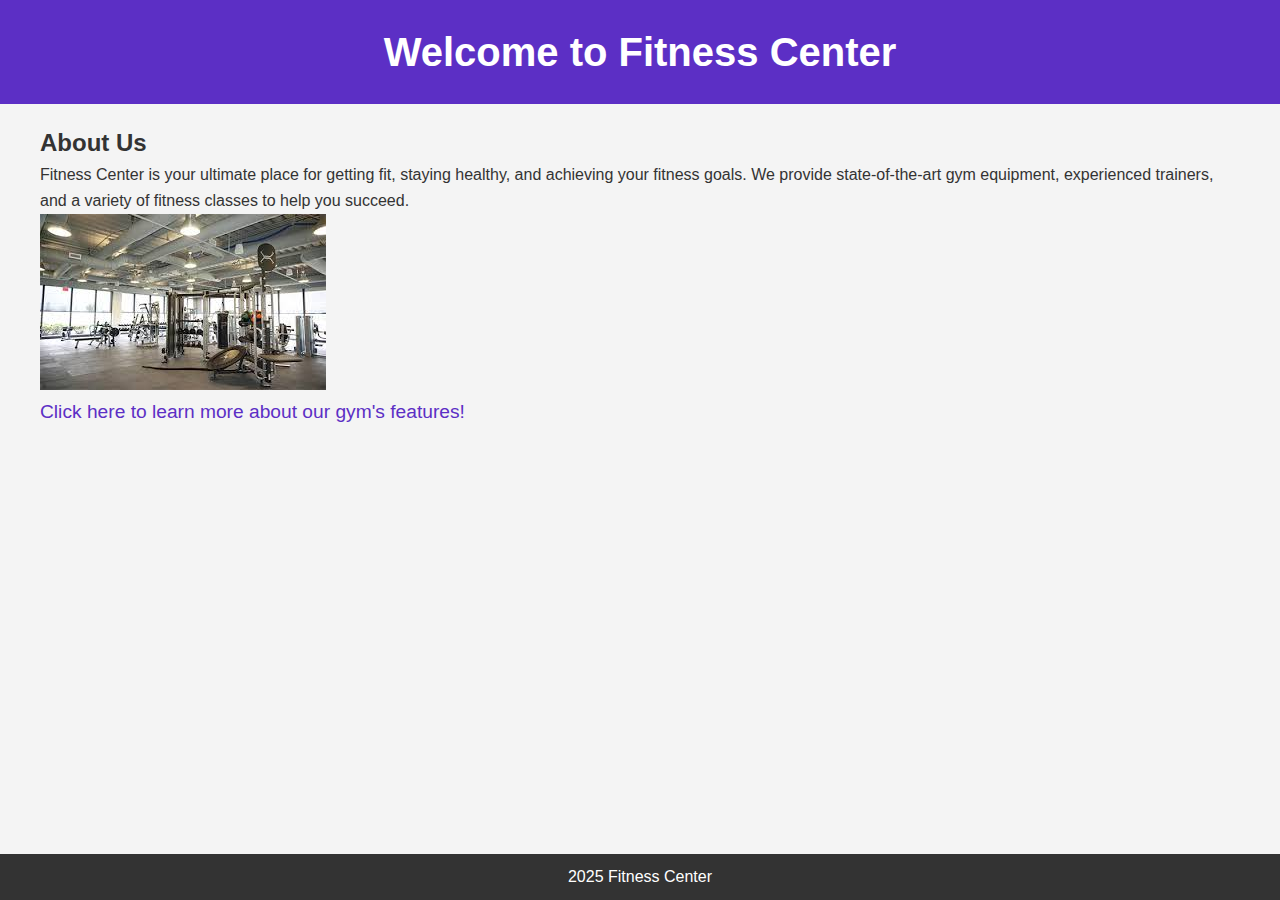
<file: index.html>
<!DOCTYPE html>
<html lang="en">
<head>
    <meta charset="UTF-8">
    <meta name="viewport" content="width=device-width, initial-scale=1.0">
    <title>Fitness center</title>
    <link rel="stylesheet" href="styles.css">

</head>
<body>
    <header>
        <h1>Welcome to Fitness Center</h1>
    </header>
    <main>
        <section class ="about"></section>
        <h2>About Us</h2>
        <p>Fitness Center is your ultimate place for getting fit, staying healthy, and achieving your fitness goals. We provide state-of-the-art gym equipment, experienced trainers, and a variety of fitness classes to help you succeed.</p>
            <img src="image 1.jpeg" alt="Fitness Center Gym" class="gym-image">
            <p><a href="page2.html">Click here to learn more about our gym's features!</a></p> 
        </section>
    </main>

    <footer>
        <p> 2025 Fitness Center</p>
    </footer>
    
</body>
</html>
</file>
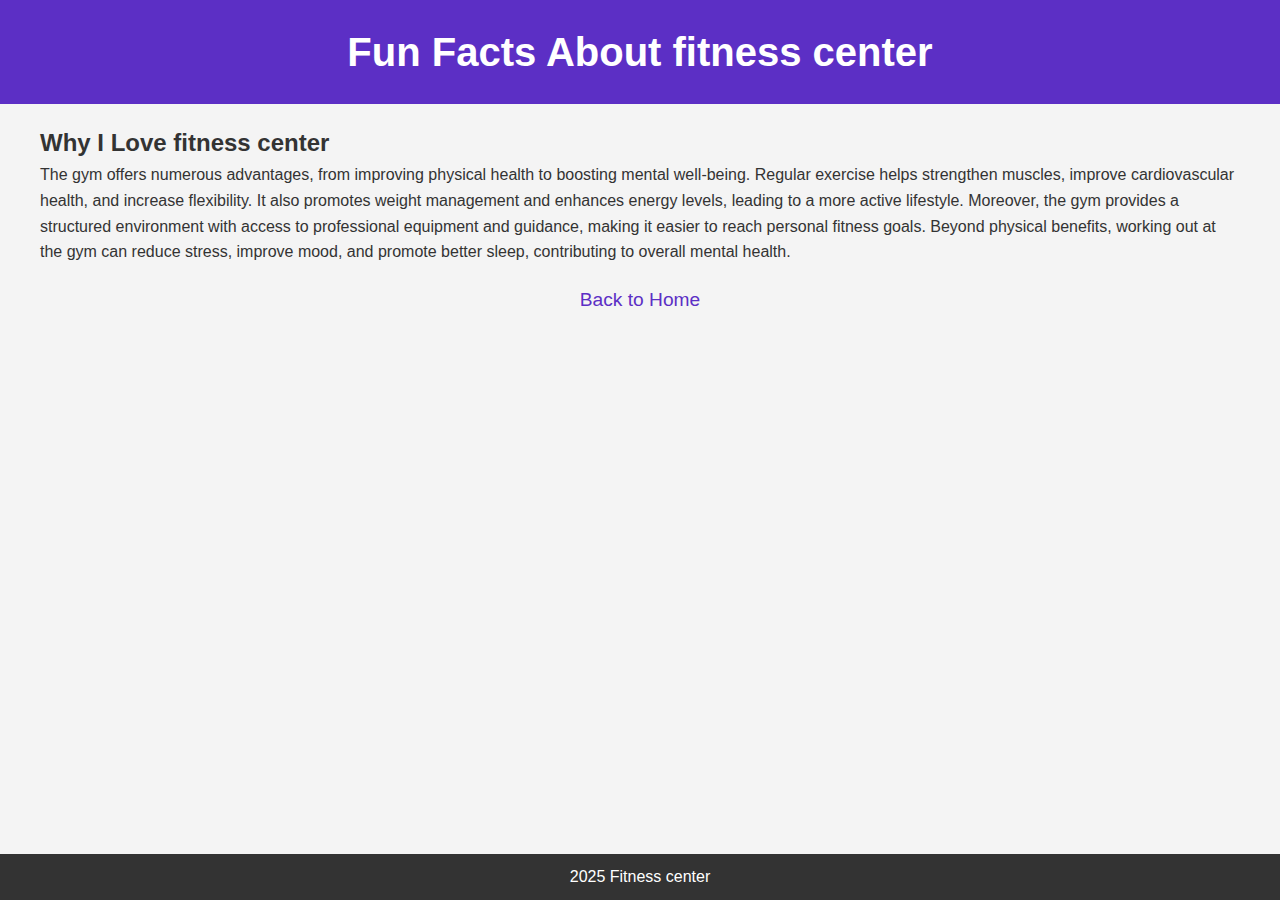
<file: page2.html>
<!DOCTYPE html>
<html lang="en">
<head>
    <meta charset="UTF-8">
    <meta name="viewport" content="width=device-width, initial-scale=1.0">
    <title>Fun Facts About fitness center </title>
    <link rel="stylesheet" href="styles.css">
</head>
<body>
    <header>
        <h1>Fun Facts About fitness center</h1>
    </header>
    <main>
        <section class="facts">
            <h2>Why I Love  fitness center</h2>
            <p>The gym offers numerous advantages, from improving physical health to boosting mental well-being. 
                Regular exercise helps strengthen muscles, improve cardiovascular health, and increase flexibility.
                 It also promotes weight management and enhances energy levels, leading to a more active lifestyle. 
                 Moreover, the gym provides a structured environment with access to professional equipment and guidance, making it easier to reach personal fitness goals. Beyond physical benefits, working out at the gym can reduce stress, improve mood, and promote better sleep, contributing to overall mental health.</p>
        </section>

        <section class="navigation">
            <a href="index.html">Back to Home</a>
        </section>
    </main>
    <footer>
        <p> 2025 Fitness center</p>
    </footer>
    
</body>
</html>
</file>
<file: styles.css>
body, h1, h2, p, a {
    margin: 0;
    padding: 0;
    font-family: Arial, sans-serif;
}
body {
    background-color: #f4f4f4;
    color: #333;
    line-height: 1.6;
}

header {
    background-color:#5c2fc5; 
    color: white;
    text-align: center;
    padding: 20px 0;
}

h1 {
    font-size: 2.5em;
}
main {
    padding: 20px;
    max-width: 1200px;
    margin: 0 auto;
}
section.about {
    text-align: center;
}
section.about img {
    width: 100%;        
    height: auto;        
    max-width: 800px;   
    max-height: 500px; 
    margin-top: 20px;
}
section.navigation {
    text-align: center;
    margin-top: 20px;
}
a {
    text-decoration: none;
    color: #5c2fc5;
    font-size: 1.2em;
}
a:hover {
    color:#5c2fc5; 
    text-decoration: underline;
}
footer {
    background-color: #333;
    color: white;
    text-align: center;
    padding: 10px 0;
    position: absolute;
    bottom: 0;
    width: 100%;
}
footer p {
    margin: 0;
}
</file>
